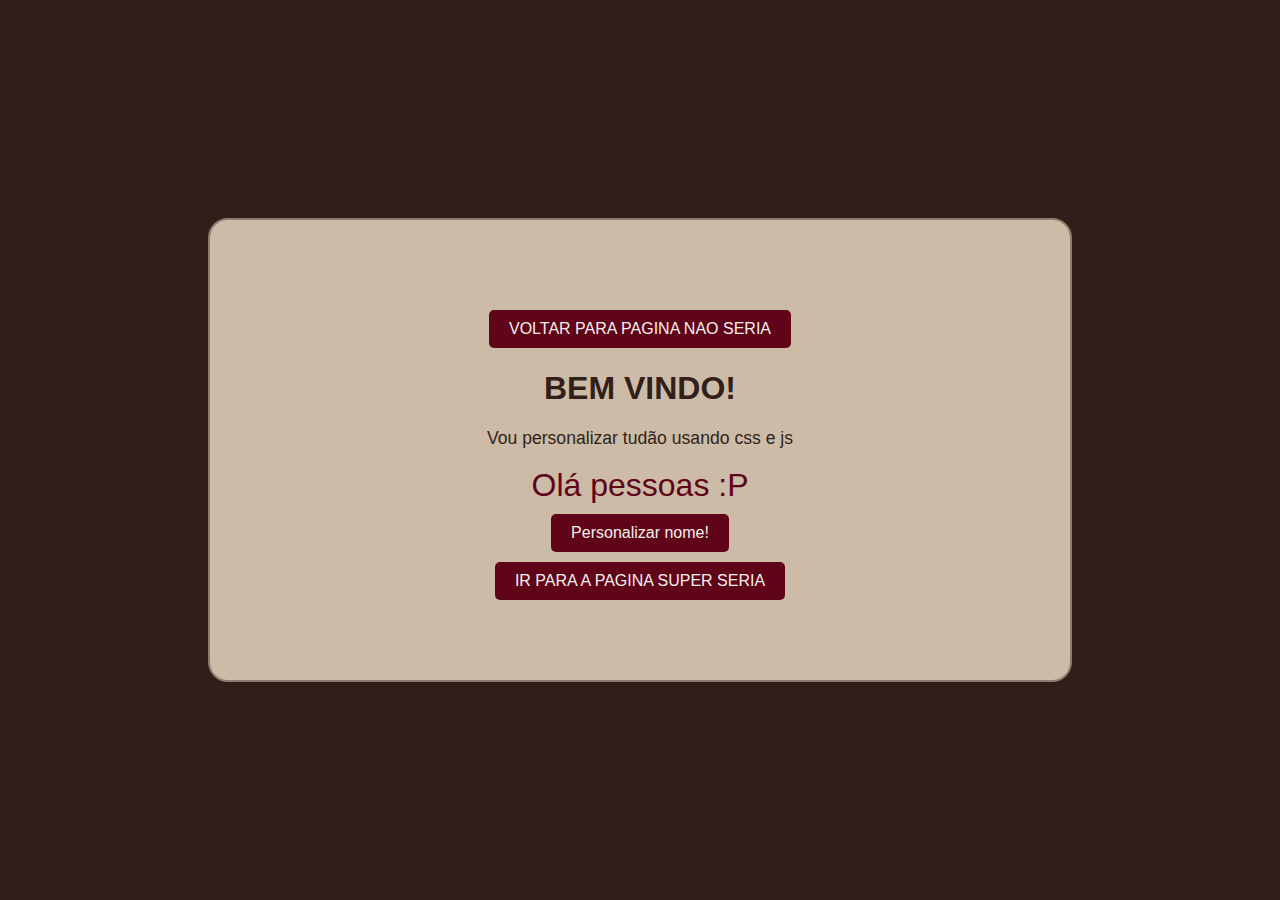
<file: pagina2.html>
<!DOCTYPE html>
<html lang="pt_BR">
<head>
    <meta charset="UTF-8">
    <meta name="viewport" content="width=device-width, initial-scale=1.0">
    <title>Teste link de paginas + js</title>
    <link rel="stylesheet" href="style2.css">
</head>

<body>
    <div class="boasvindas" >
        <div class="zueira">
        <a href="index.html">
            <button>VOLTAR PARA PAGINA NAO SERIA </button>
        </a>
    </div>
        <h1>BEM VINDO!</h1>
        <p>Vou personalizar tudão usando css e js</p>
        <div class="ola" id="saudacao"> Olá pessoas :P </div>
        <button onclick="personalizacaoNome()">Personalizar nome!</button><br>
        <a href="pagina3.html">
            <button>IR PARA A PAGINA SUPER SERIA</button>
        </a>
    </div>
<script>
    function personalizacaoNome(){
        let nome = prompt("Digite seu nome:")
        document.getElementById("saudacao").textContent = "Olá " + nome
}
</script>

</body>


</html>
</file>
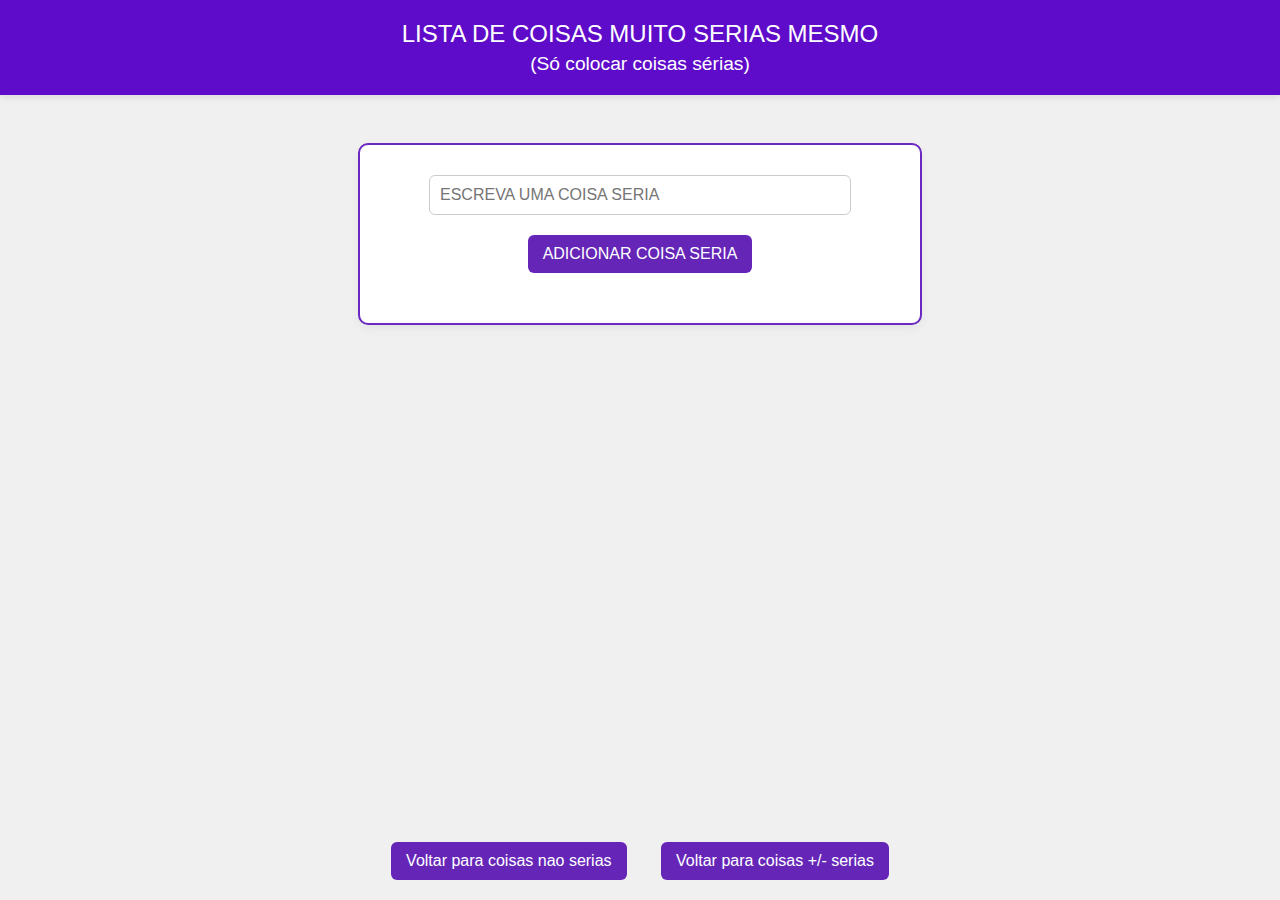
<file: pagina3.html>
<!DOCTYPE html>
<html lang="pt_BR">
<head>
    <meta charset="UTF-8">
    <meta name="viewport" content="width=device-width, initial-scale=1.0">
    <title>PAGINA MAIS SERIA DE TODAS</title>
    <link rel="stylesheet" href="style3.css">
</head>
<body>
    <header> LISTA DE COISAS MUITO SERIAS MESMO
            <p>(Só colocar coisas sérias)</p>
    </header>
    <br>
    <div>
         <input type="text" id="coisaseria" placeholder="ESCREVA UMA COISA SERIA">
         <button onclick="adicionarseriedade()">ADICIONAR COISA SERIA</button>
         <p id="mensagem"></p>
        <ol id="listacoisas">

        </ol>
    </div>

<script src="script3.js"></script>
</body>
<footer>
    <a href="index.html">
        <button>Voltar para coisas nao serias</button>
    </a>
    <a href="pagina2.html">
        <button>Voltar para coisas +/- serias</button>
    </a>
</footer>
</html>
</file>
<file: style2.css>
body {
    font-family: Arial, sans-serif;
    display: flex;
    justify-content: center;
    align-items: center;
    height: 100vh;
    margin: 0;
    background-color: #331F19; 
}
.boasvindas {
    text-align: center;
    background-color: #CBBBA7;
    padding: 80px;
    border-radius: 20px;
    box-shadow: 0 4px 8px rgba(0, 0, 0, 0.1);
    width: 90%;
    max-width: 700px;
    border: 2px solid #8B7D70;
}
.ola {
    font-size: 2em;
    color: #60041A;
    margin-top: 1px;

}

h1 {
    color: #331F19;
}
p {
    color: #331F19;
    font-size: 1.1em;
}
button {
    background-color: #60041A;
    color: #F4F0EA;
    padding: 10px 20px;
    border: none;
    border-radius: 5px;
    cursor: pointer;
    font-size: 1em;
    transition: background-color 0.3s ease;
    margin-top: 10px;
}
button:hover {
    background-color: #A34743;
}

.zueiras{
    background-color: #050505;
    color: #F4F0EA;
    padding: 2px 2px;
    border: none;
    border-radius: 3px;
    cursor: pointer;
    font-size: 0.5em;
    transition: background-color 0.3s ease;
    margin-top: 1px;
    justify-content:start;
}
</file>
<file: style3.css>
body {
    font-family: 'Segoe UI', sans-serif;
    background-color: #f0f0f0;
    margin: 0;
    padding: 0;
    color: #333;
    display: flex;
    flex-direction: column;
    align-items: center;
    min-height: 100vh;
}

header {
    background-color: #5e0cc9; 
    color: white;
    width: 100%;
    text-align: center;
    padding: 20px 0;
    font-size: 1.5em;
    box-shadow: 0 2px 8px rgba(0, 0, 0, 0.1);
}

header p {
    font-size: 0.8em;
    margin: 5px 0 0;
}

div {
    background-color: white;
    border: 2px solid #6b29c2;
    border-radius: 10px;
    padding: 30px;
    margin-top: 30px;
    width: 90%;
    max-width: 500px;
    box-shadow: 0 4px 10px rgba(0, 0, 0, 0.05);
    text-align: center;
}

input[type="text"] {
    width: 80%;
    padding: 10px;
    border: 1px solid #ccc;
    border-radius: 6px;
    font-size: 1em;
    margin-bottom: 10px;
}

button {
    background-color: #6526b8;
    color: white;
    border: none;
    padding: 10px 15px;
    margin: 10px 5px 0;
    border-radius: 6px;
    cursor: pointer;
    font-size: 1em;
    transition: background-color 0.3s ease;
}

button:hover {
    background-color: #6613e2;
}


ol {
    text-align: left;
    margin-top: 20px;
    padding-left: 20px;
    color: #4a148c;
}

footer {
    margin-top: auto;
    padding: 20px;
    text-align: center;
}

footer a {
    text-decoration: none;
    margin: 0 10px;
}
</file>
